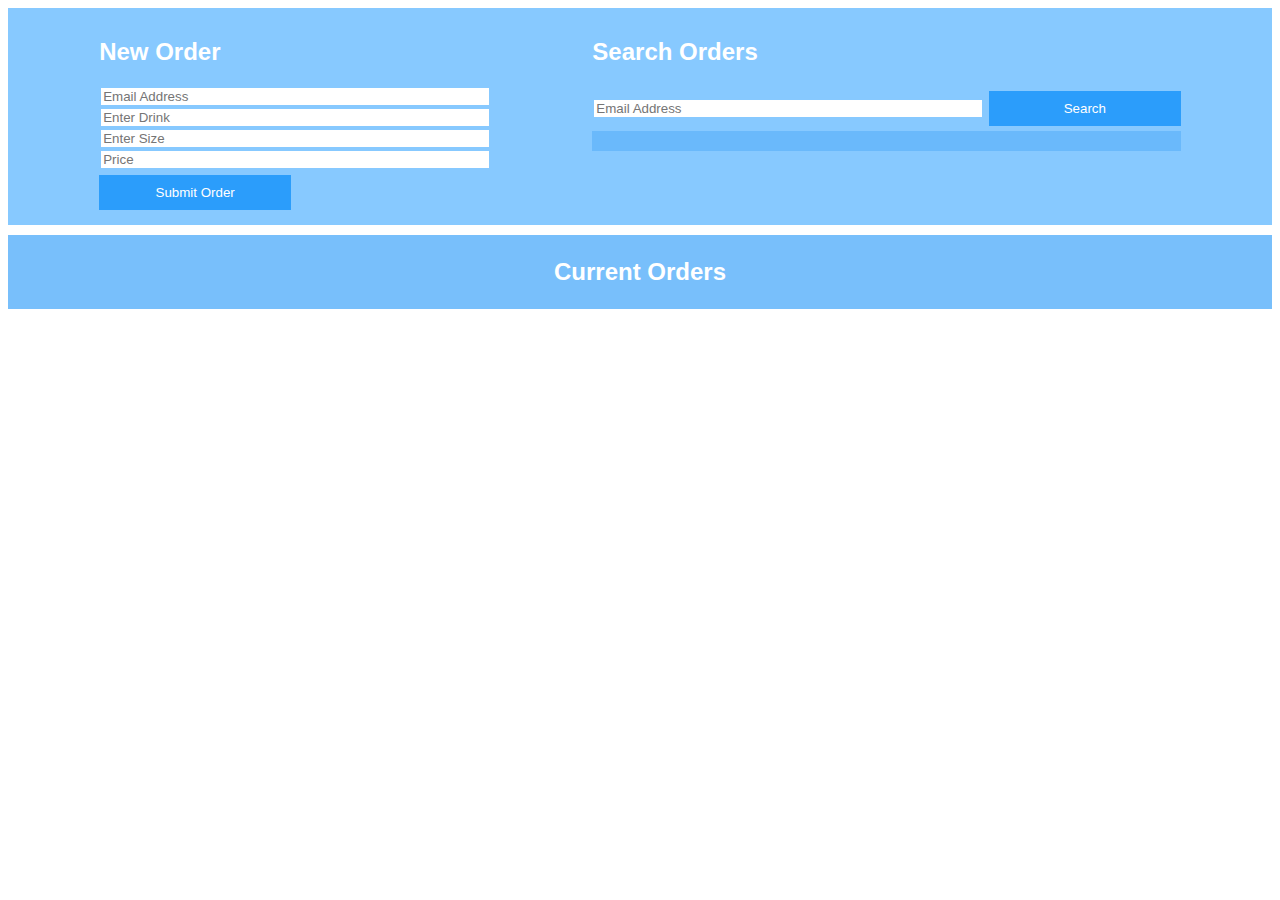
<file: javascriptAssignments/coffeeOrders/index.html>
<!DOCTYPE html>
<html lang="en">
<head>
    <meta charset="UTF-8">
    <meta http-equiv="X-UA-Compatible" content="IE=edge">
    <meta name="viewport" content="width=device-width, initial-scale=1.0">
    <title>Document</title>
    <link rel="stylesheet" href="style.css">
</head>
<body>

    <div id= "orderContainer">

        <div id="newOrderContainer">
            <h2>New Order</h2>
            
            <input type="text" id=emailAddressTextBox placeholder="Email Address">
            <input type="text" id=drinkTextBox placeholder="Enter Drink">
            <input type="text" id=sizeTextBox placeholder="Enter Size">
            <input type="text" id=priceTextBox placeholder="Price">
            <button id="submitOrderBtn">Submit Order</button>
            
        </div>
    
        <div id="searchOrderContainer">
            <h2>Search Orders</h2>
            <input type="text" id=searchOrderTextBox placeholder="Email Address">
            <button id="searchEmailBtn">Search</button>
            <div id="searchedOrderContainer"></div>
        </div> 
    </div>


    <div id="currentOrderContainer">
        <h2>Current Orders</h2>
        <ul id="ordersUL"></ul>

    </div>
    








    <script src="app.js"></script>
</body>
</html>
</file>
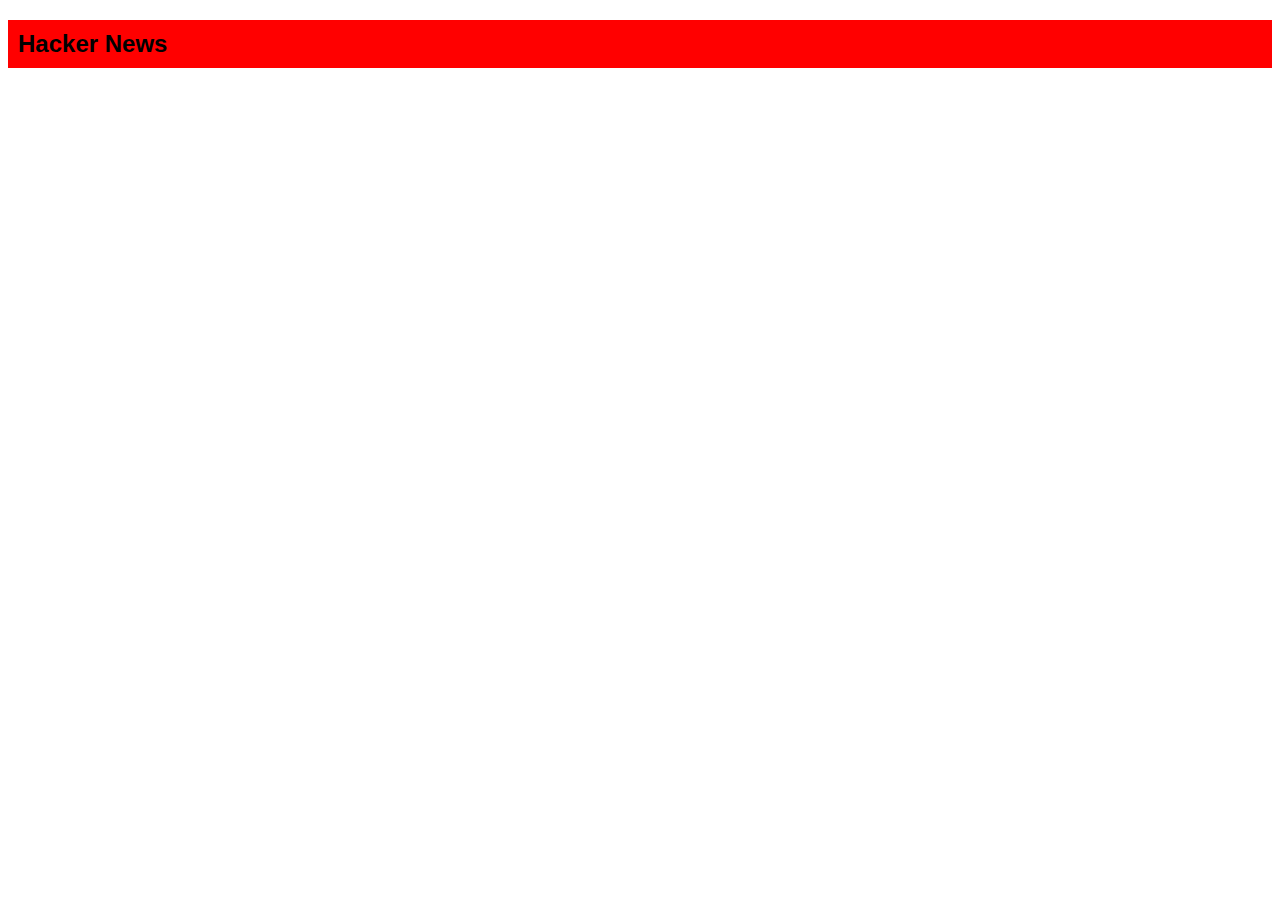
<file: javascriptAssignments/hackerNews/index.html>
<!DOCTYPE html>
<html lang="en">
<head>
    <meta charset="UTF-8">
    <meta http-equiv="X-UA-Compatible" content="IE=edge">
    <meta name="viewport" content="width=device-width, initial-scale=1.0">
    <title>Document</title>
    <link rel="stylesheet" href="style.css">
</head>
<body>
    <h2>Hacker News</h2>

    <ol id="newsOL"></ol>



    <script src="app.js"></script>
</body>
</html>
</file>
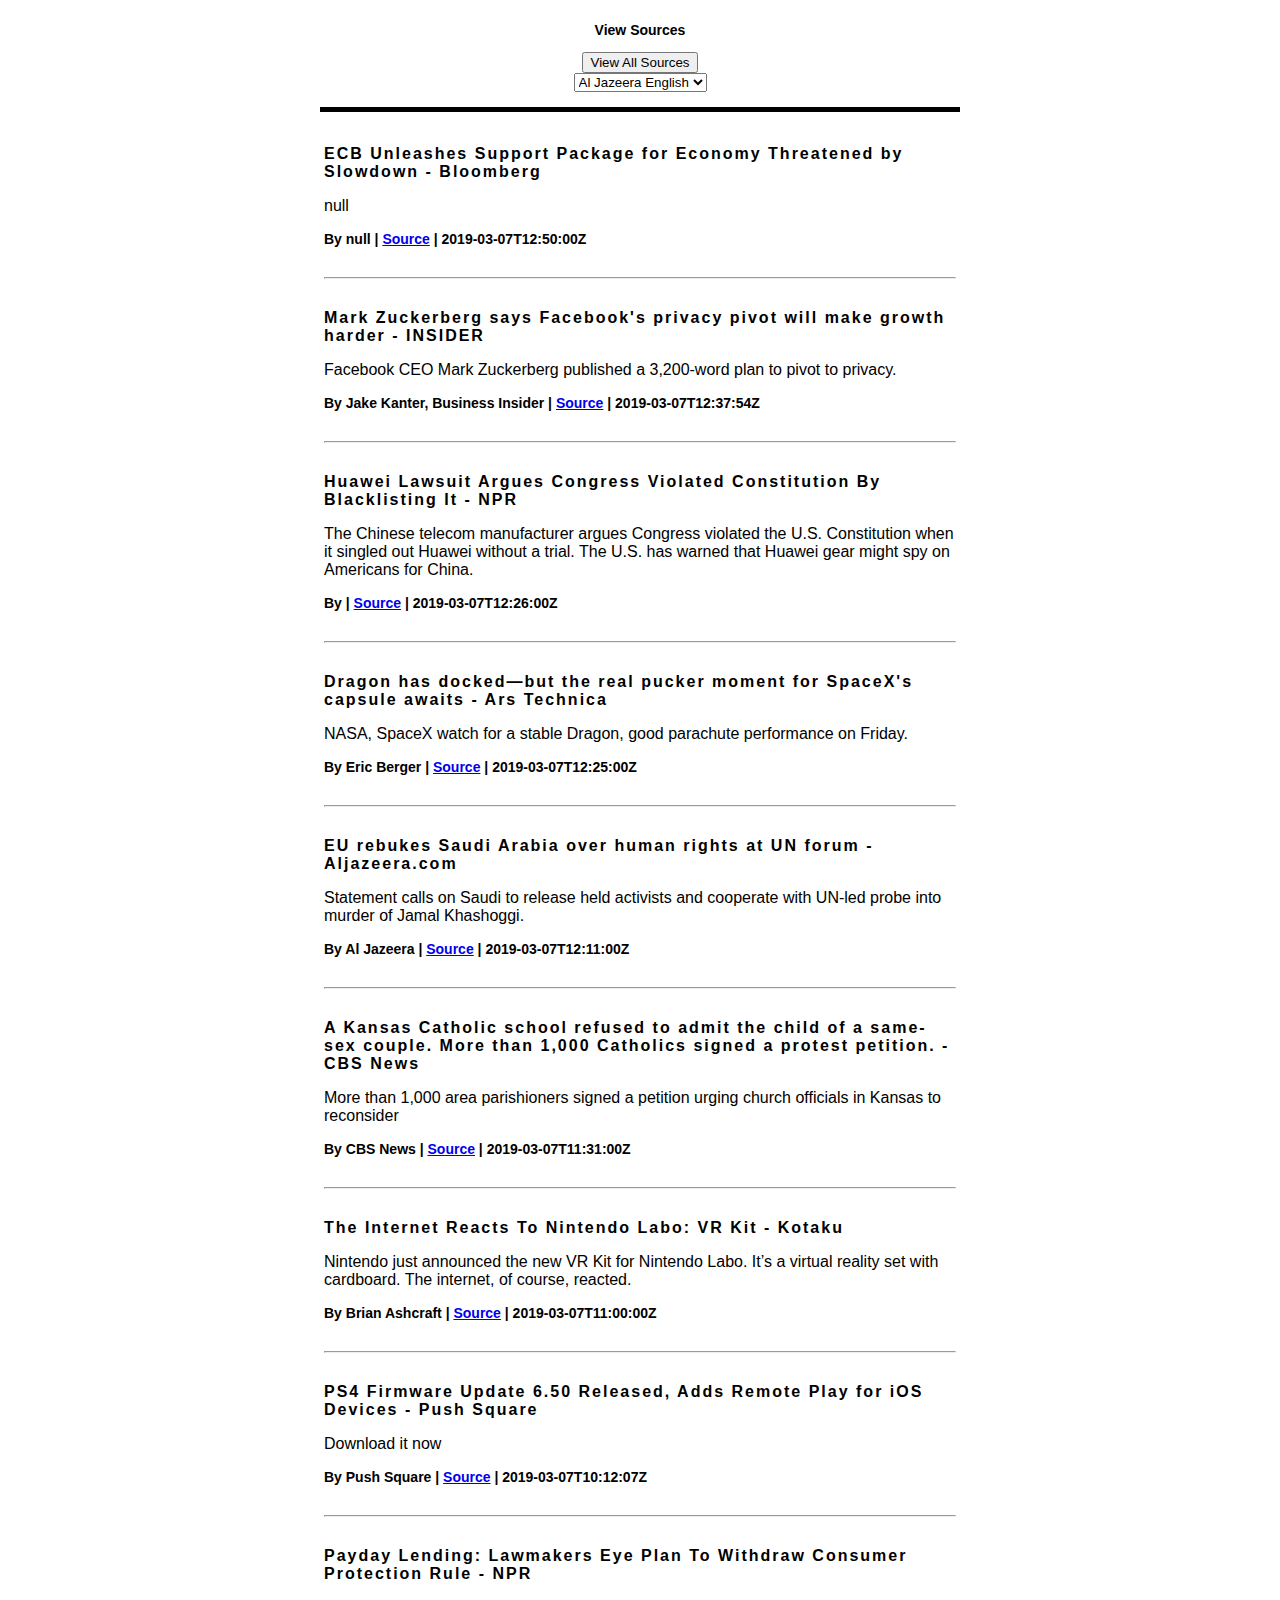
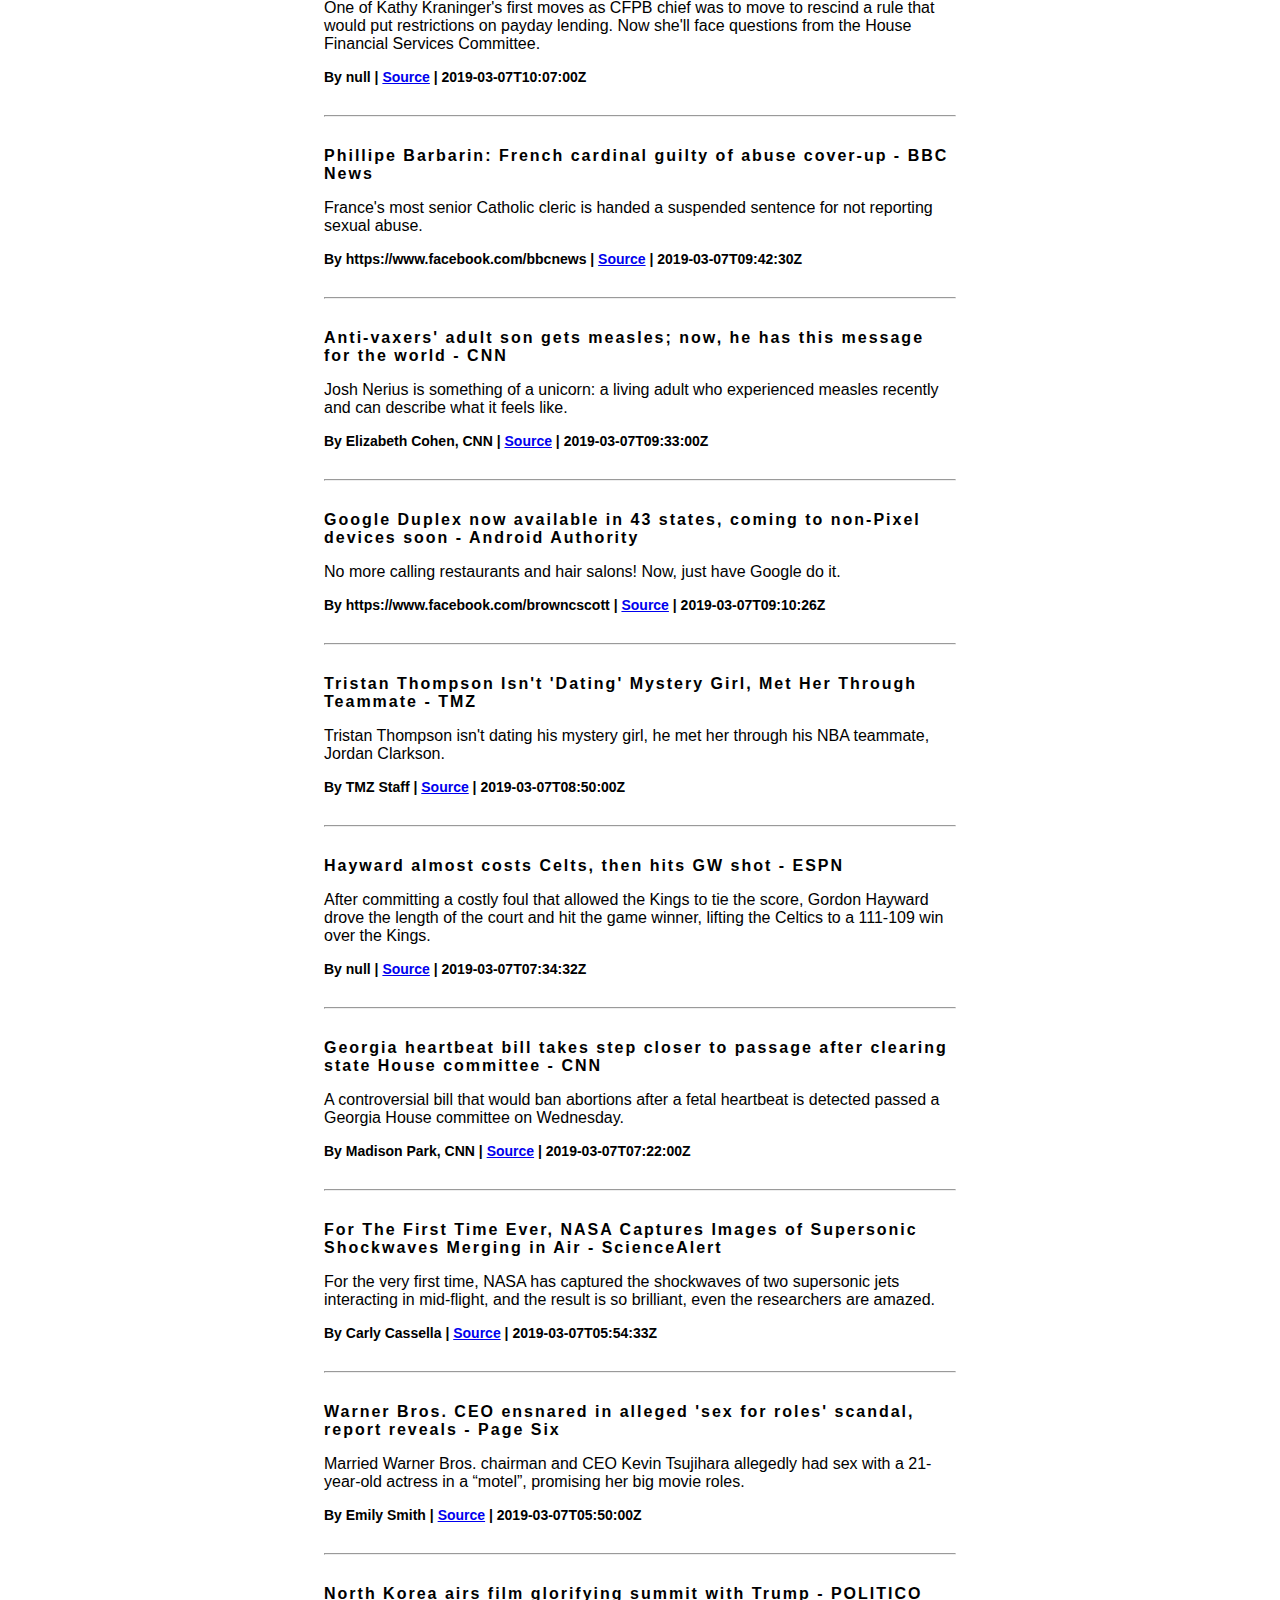
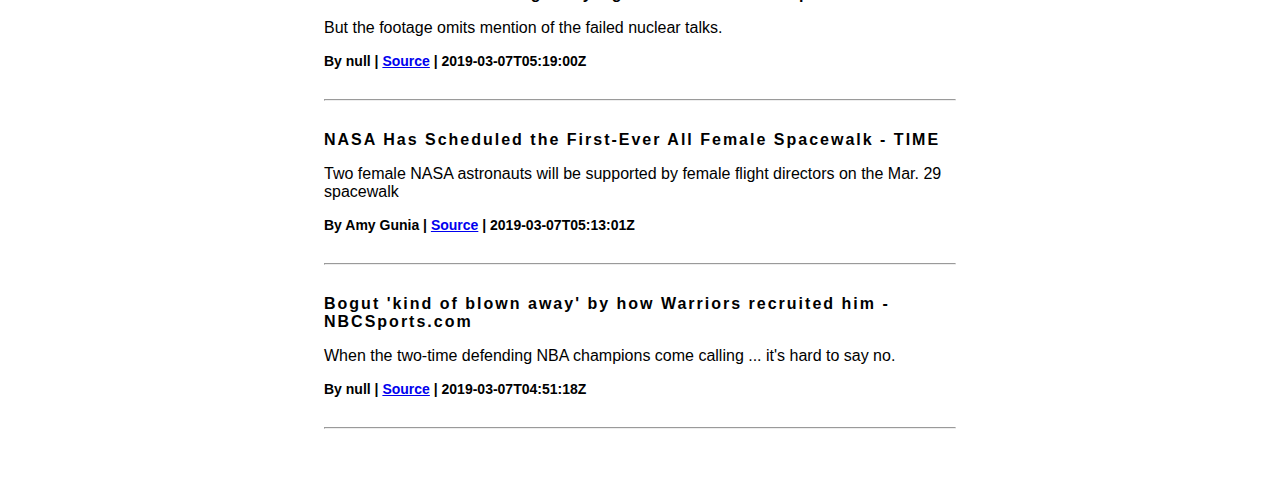
<file: javascriptAssignments/newsAPI/index.html>
<html>
  <head>
    <link rel="stylesheet" href="style.css" />
  </head>
  <body>
    <div class="container">
      <h3 class="title">View Sources</h3>
      <button id="viewAllBtn">View All Sources</button>
      <select id="sourceSelect"></select>
      <div class="divider"></div>

      <div class="news">
        <ul id="newsUL"></ul>

      </div>
    </div>

    <script src="sources.js"></script>
    <script src="news.js"></script>
    <script src="app.js"></script>
  </body>
</html>
</file>
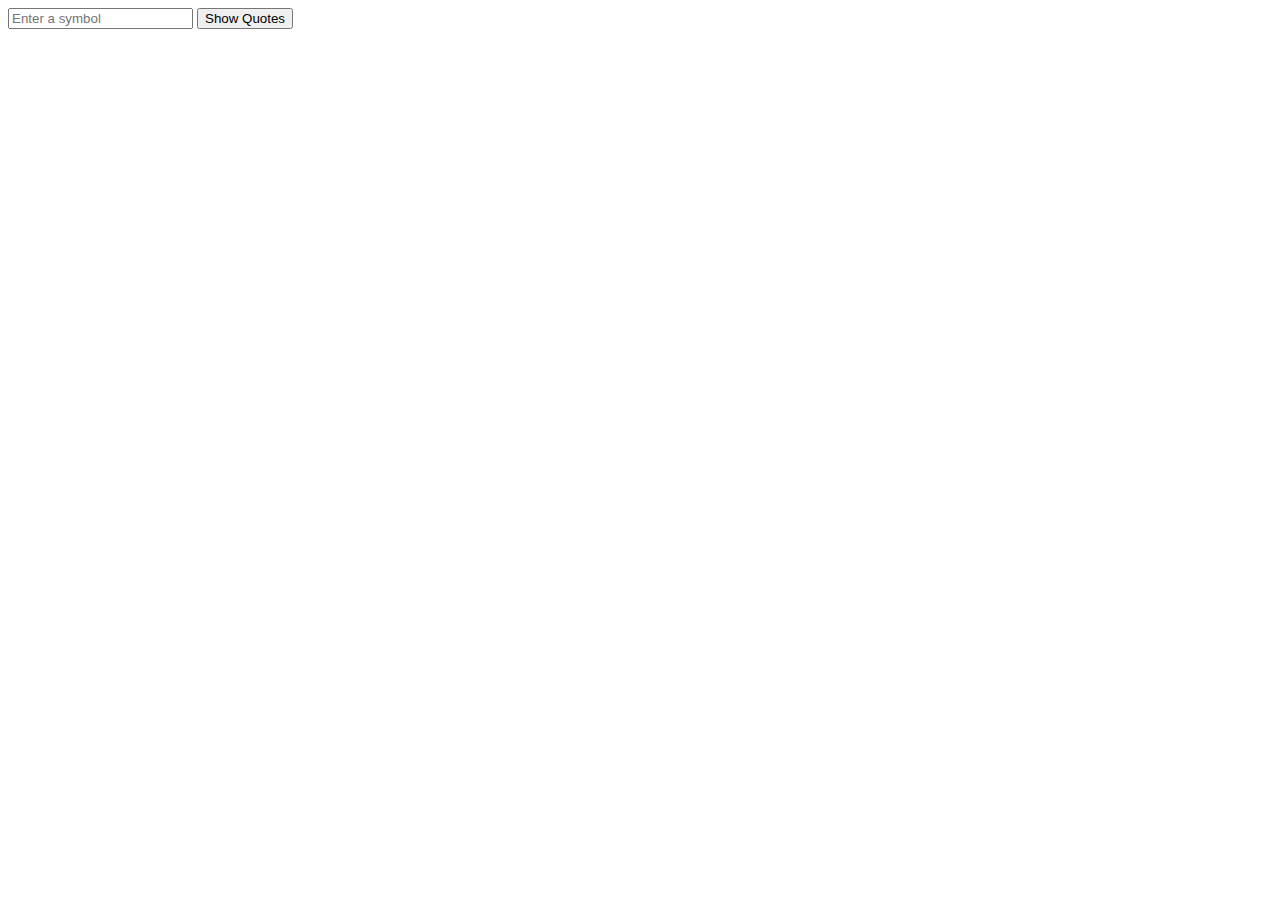
<file: javascriptAssignments/stockQuotes/index.html>
<html>
    <head>

        <link rel="stylesheet" href="style.css">
    </head>
    <body>
        <div>
            <form id="stockQuoteform">
                <input type="text" placeholder="Enter a symbol" id="symbolBox" required/>
                <button id="btnEnter">Show Quotes</button>
            </form>

        </div>

        <div id="stockQuoteContainer">

        </div>

        <script src="stockQuotes.js"></script>
        <script src="app.js"></script>
    </body>
</html>
</file>
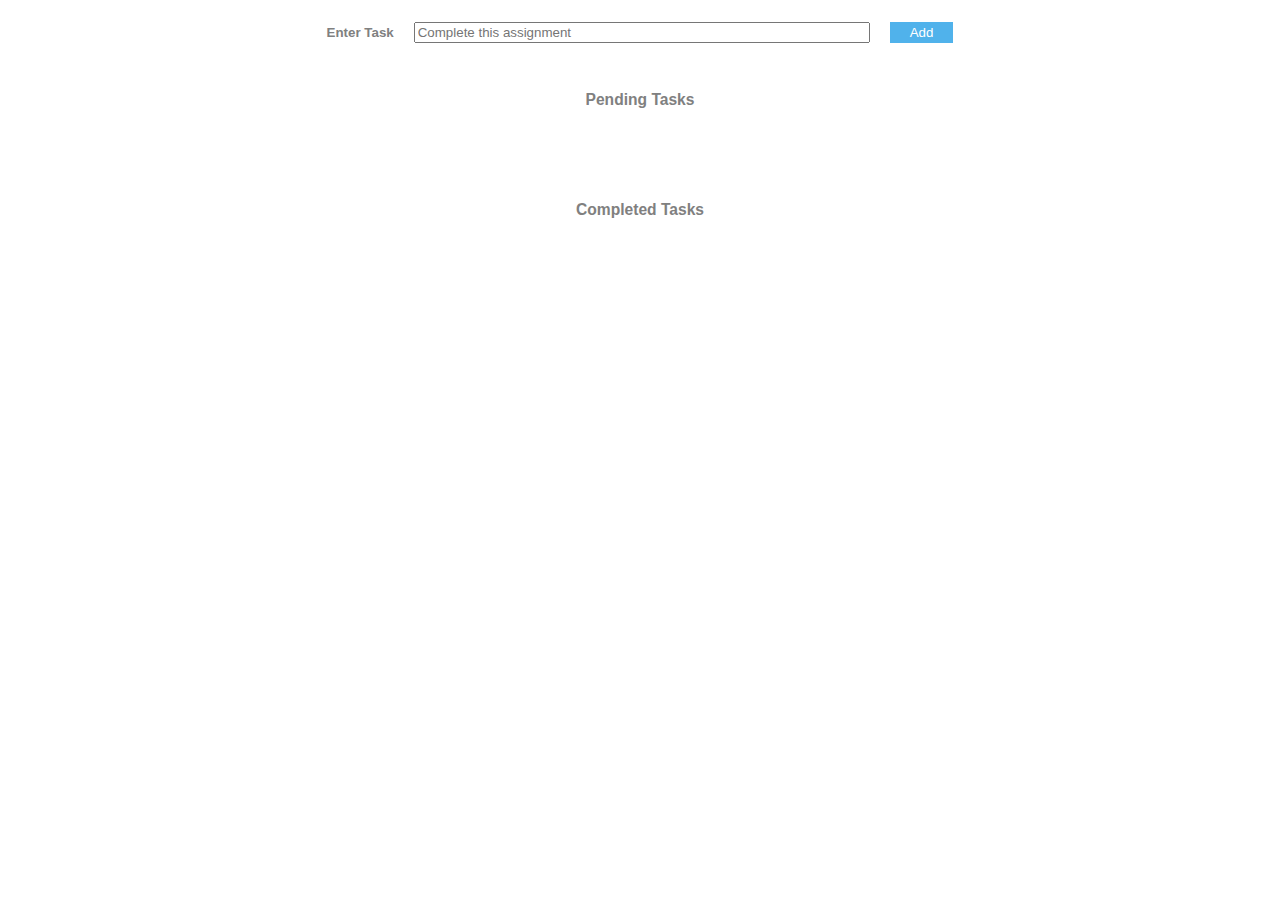
<file: javascriptAssignments/todoList/index.html>
<!DOCTYPE html>
<html>
    <head>
        <link rel="stylesheet" href="styles.css">
    </head>
    <body>
        <div id="taskDiv">
            <h3>Enter Task</h3>
            <input type="text" placeholder="Complete this assignment" id="taskTextBox" required/>
            
            <button id="btnAdd">Add</button>
        </div>


        <div id="pendingDiv">
            <h3>Pending Tasks</h3>
            <ul class="container" id="pendingTasks"></ul>
        </div>


        <div id="completedDiv">
            <h3>Completed Tasks</h3>
            <ul class="container" id="completedTasks"></ul>
        </div>
        <script src="/javascriptAssignments/todoList/app.js"></script>
    </body>
</html>
</file>
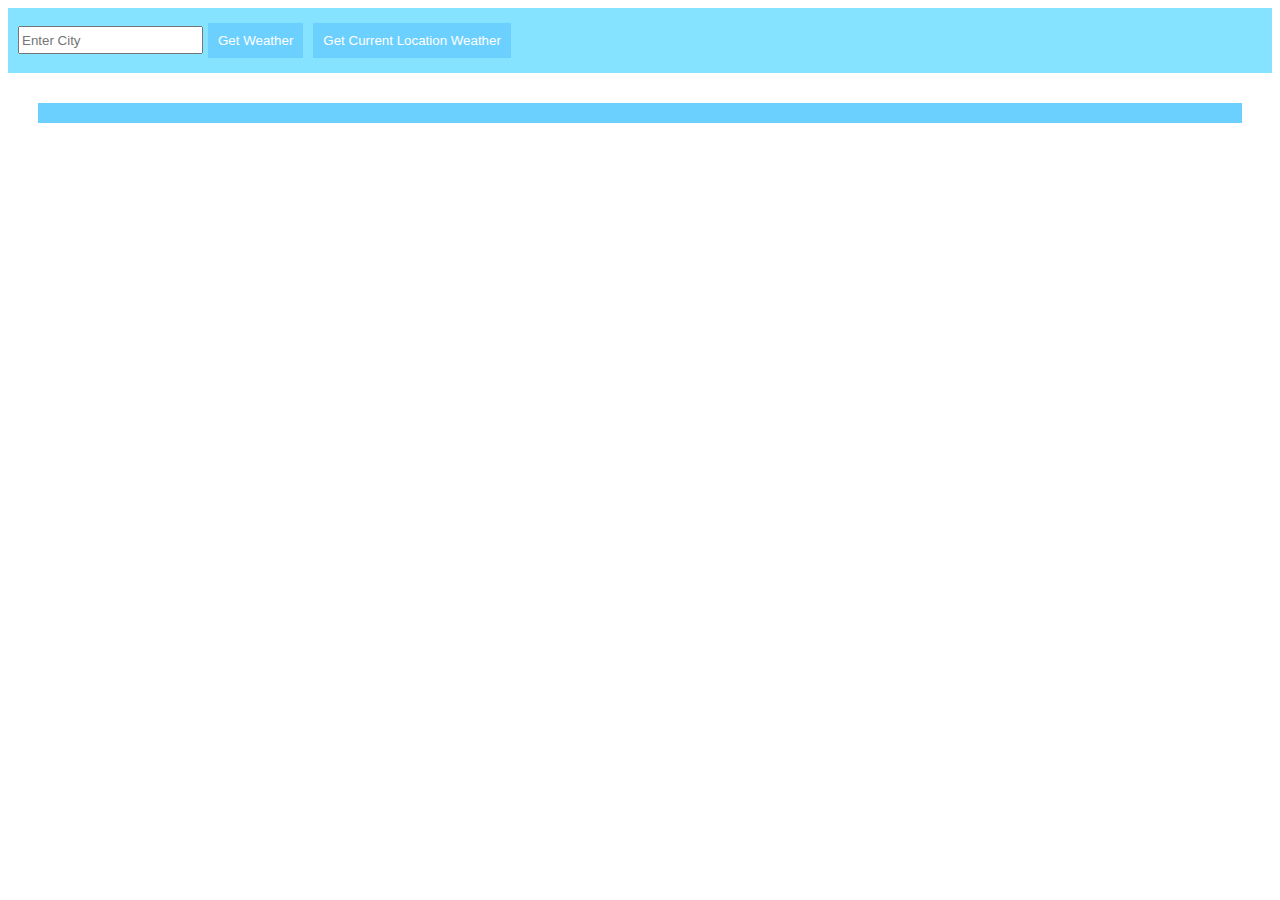
<file: javascriptAssignments/weatherApp/index.html>
<!DOCTYPE html>
<html lang="en">
<head>
    <link rel="stylesheet" href="style.css">
    <meta charset="UTF-8">
    <meta http-equiv="X-UA-Compatible" content="IE=edge">
    <meta name="viewport" content="width=device-width, initial-scale=1.0">
    <title>Document</title>
</head>
<body>
    <div id="searchCityContainer">
        <input type="text" id="cityTextBox" placeholder="Enter City">

        <button id="getWeatherBtn">Get Weather</button>
        <button id="getCurrentLocationWeatherBtn">Get Current Location Weather</button>
    </div>
    
    <div id="displayWeatherContainer"></div>



    <script src="app.js"></script>
</body>
</html>
</file>
<file: javascriptAssignments/coffeeOrders/style.css>
#orderContainer {
    display:flex;
    background-color: rgba(119, 194, 255, 0.884);
    font-family: Arial, Helvetica, sans-serif;
    justify-content: space-evenly;
}


#newOrderContainer {
    display:flex;
    flex-direction: column;
    padding: 10px;
}

#searchOrderContainer {
    padding:10px;
}

#searchedOrderContainer {
    color:white;
    background-color: rgba(102, 183, 250, 0.884);
    padding:10px;
    list-style: none;
}

#orderContainer h2 {
    color:rgb(255, 255, 255)
}

#formContainer {
    display:flex;
    flex-direction: column;
}

#orderContainer input {
    width: 30vw;
    border: none;
    margin: 2px;
}

#orderContainer button {
    width: 15vw;
    background-color: rgba(31, 151, 250, 0.884);
    border:none;
    padding: 10px;
    color:white;
    margin-top: 5px;
    margin-bottom: 5px;
    
}

#currentOrderContainer {
    background-color: rgba(102, 183, 250, 0.884);
    padding: 3px;
    margin-top: 10px;
    color: white;
    font-family: Arial, Helvetica, sans-serif;
    text-align: center;
    
}

#ordersUL {
    list-style: none;
    padding:0;

}

#ordersUL li {
    background-color: rgba(31, 151, 250, 0.884);
    margin: 20px;
    padding: 10px;
    text-align: left;
   
    

}
</file>
<file: javascriptAssignments/hackerNews/style.css>
h2 {
    font-family: Arial, Helvetica, sans-serif;
    background-color: red;
    padding: 10px;
}

#newsOL li {
    font-family: Arial, Helvetica, sans-serif;
}

#newsOL a {
    color:black;
    text-decoration: none;
}
</file>
<file: javascriptAssignments/newsAPI/style.css>
.container {
  display: flex;
  align-items: center;
  flex-direction: column;
}

.title {
  font-family: Arial, Helvetica, sans-serif;
}

.divider {
  background-color: black;
  width: 50vw;
  height: 5px;
  margin-top: 15px;
}

ul {
  margin: 0;
  padding: 0;
}

li {
  list-style: none;
}

h2 {
  font-family: "Franklin Gothic Medium", "Arial Narrow", Arial, sans-serif;
  font-size: 16px;
  letter-spacing: 2px;
}

h3 {
  font-family: Arial, Helvetica, sans-serif;
  font-size: 14px;
}

hr {
  margin: 30px 0;
}
.news {
  width: 50%;
  padding: 20px;
}

.news img {
  width: 45vw;
}

.news p {
  font-family: Arial, Helvetica, sans-serif;
  font-size: 16px;
}
</file>
<file: javascriptAssignments/stockQuotes/style.css>
.low-price {
  background-color: red;
}

.high-price {
  background-color: green;
}
</file>
<file: javascriptAssignments/todoList/styles.css>
.container {
    background-color: rgb(255, 255, 255);
    padding: 1rem;
    margin-top: 1rem;
}

.draggable {
    cursor: move;
}


#taskDiv {
    display:flex;
    justify-content: center;
    align-items: center;
    margin-top:20px;
    font-family: Arial, Helvetica, sans-serif;
    height: 25px;
}

#taskDiv h3 {
    font-size: smaller;
    color: grey
    
}

#taskDiv input {
    margin:0 20px;
    width: 35vw;
    
}

#taskDiv button {

    background-color: rgb(80, 178, 235);
    color: white;
    padding: 3.2px 20px ;
    border:none
    
    
}

#pendingDiv {
    display: flex;
    flex-direction: column;
    align-items: center;
    font-family: Arial, Helvetica, sans-serif;
    color: grey;
    font-size: smaller;
    margin-top: 30px;
    
}

#completedDiv {
    display: flex;
    flex-direction: column;
    align-items: center;
    font-family: Arial, Helvetica, sans-serif;
    color: grey;
    font-size: smaller;
}

ul {
    list-style-type: none;
    display:flex;
    flex-direction: column;
    

}

li {
    display:flex;
    align-items: center;
    justify-content: space-between;
    font-family: Arial, Helvetica, sans-serif;
    color: white;
    background-color: rgb(80, 178, 235);
    width: 70vw;
    padding: 15px;
    margin:3px;
    
}


li button {
    background-color: rgb(80, 178, 235);
    border:none;
    color:rgb(209, 209, 209)
}

.draggable.dragging {
    opacity: .5;
}

li .checkmark {
    height: 25px;
    width: 25px;
  }

p {
    font-size: 2vw;
    font-weight: 500;
}
</file>
<file: javascriptAssignments/weatherApp/style.css>
#searchCityContainer {
    display:flex;
    background-color: rgb(134, 227, 255);
    font-family: Arial, Helvetica, sans-serif;
    padding: 10px;
}

#searchCityContainer input {
    padding:2px;
    height: 20px;
    margin-top: 8px;
}

#searchCityContainer button {
    border: none;
    background-color: rgb(108, 208, 255);
    color:white;
    padding: 10px;
    margin: 5px;
}

#displayWeatherContainer {
    background-color: rgb(108, 208, 255);
    color: white;
    font-family: Arial, Helvetica, sans-serif;
    margin: 30px;
    padding: 10px;
}
</file>
